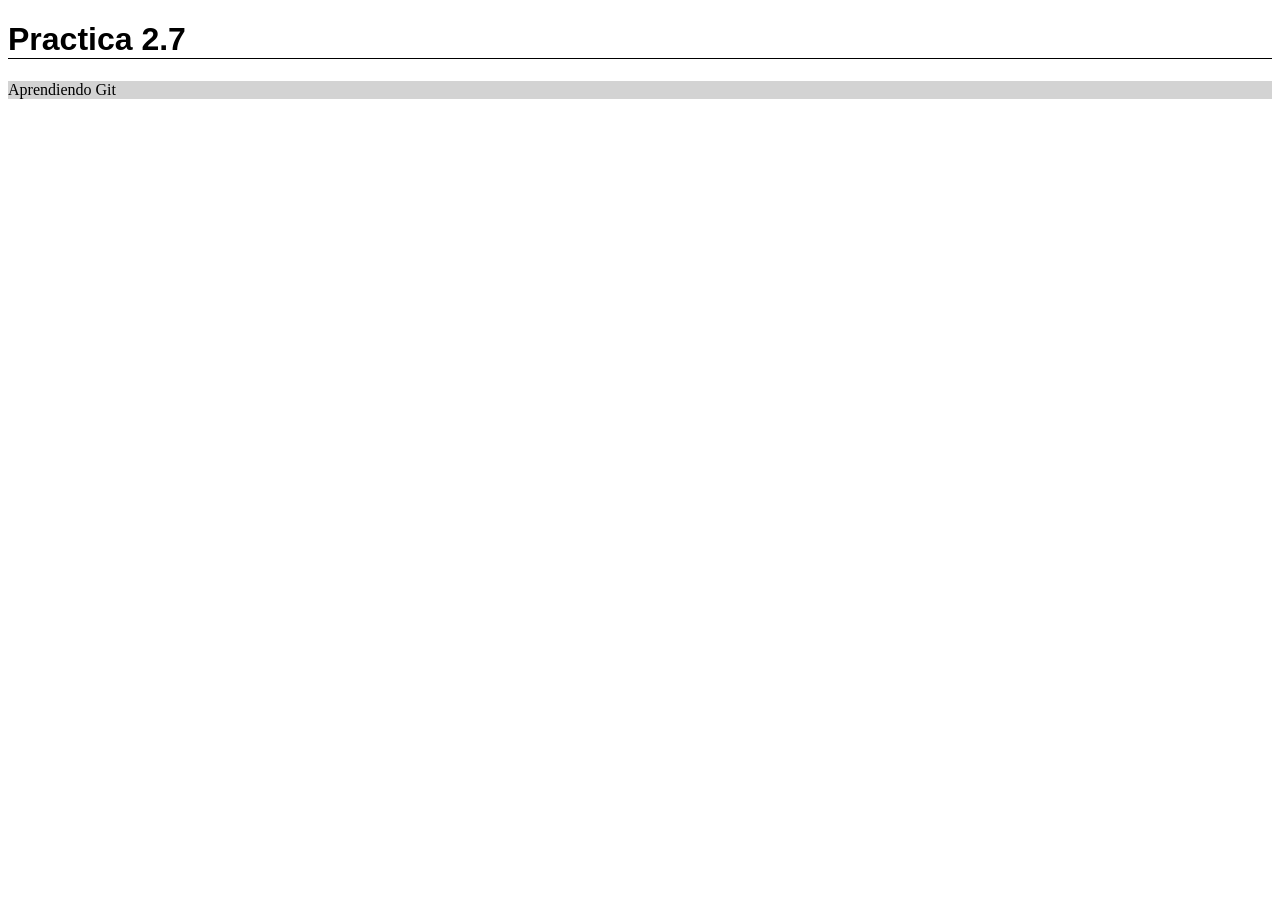
<file: prueba/index.html>
<!DOCTYPE html>
<html lang="en">
<head>
    <meta charset="UTF-8">
    <meta http-equiv="X-UA-Compatible" content="IE=edge">
    <meta name="viewport" content="width=device-width, initial-scale=1.0">
    <title>Practica 2.7</title>
    <link rel="stylesheet" href="css/estilos.css">
</head>
<body>
    <h1>Practica 2.7</h1>
    <p>Aprendiendo Git</p>
</body>
</html>
</file>
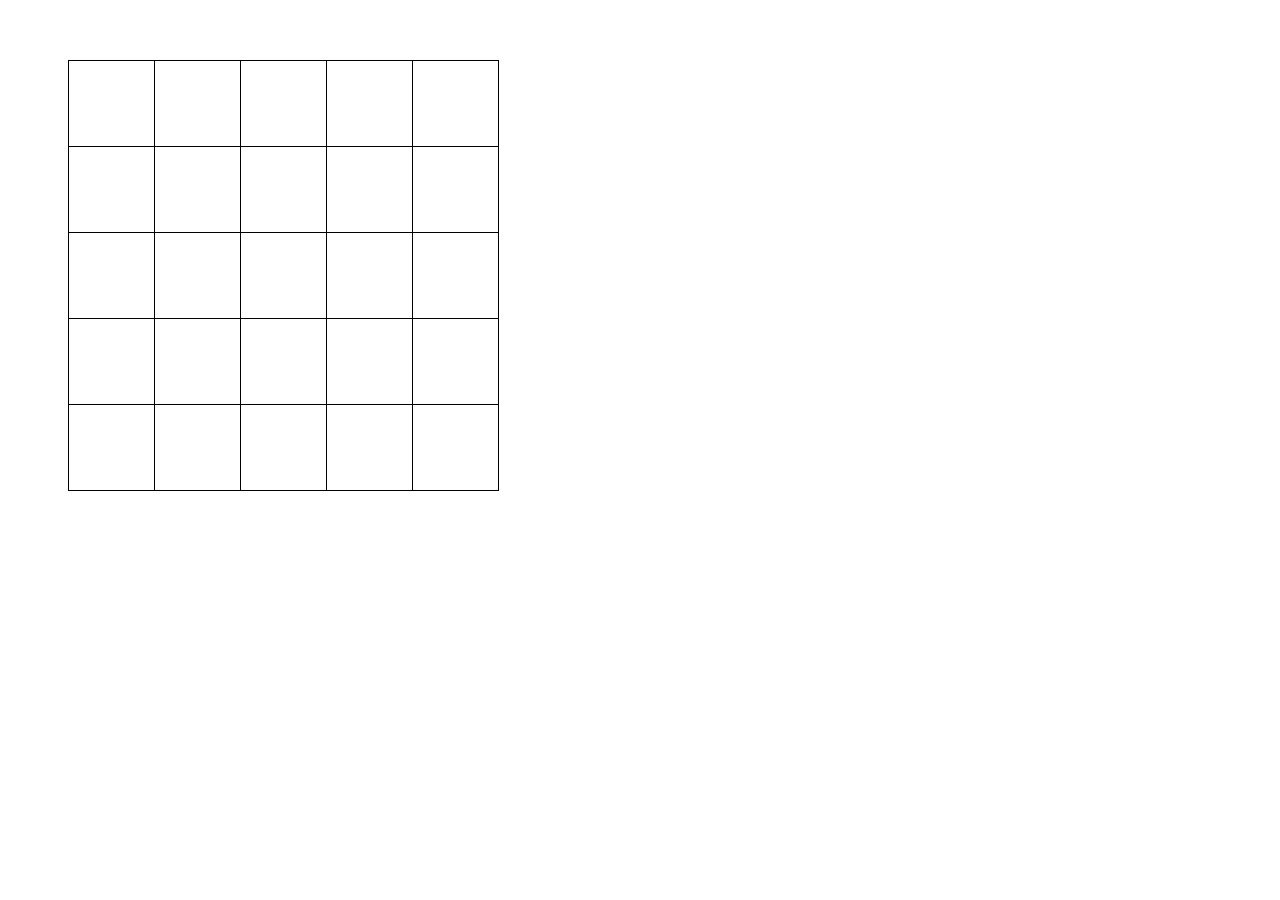
<file: buscaminas/buscaminas.html>
<!DOCTYPE html>
<html lang="es">
<head>
    <meta charset="UTF-8">
    <meta http-equiv="X-UA-Compatible" content="IE=edge">
    <meta name="viewport" content="width=device-width, initial-scale=1.0">
    <title>Buscaminas</title>
    <link rel="stylesheet" href="css/estilosbuscaminas.css">
    <script src="js/buscaminas_obj2.js"></script>
</head>
<body>
</body> 
</html>
</file>
<file: prueba/css/estilos.css>
h1{
    font-family: sans-serif;
    border-bottom: 1px solid black;
}
p{
    background-color: lightgray;
}
</file>
<file: buscaminas/css/estilosbuscaminas.css>
h1{
    margin-left: 60px;
}
tr{
    border: 1px solid black;
    border-collapse: collapse;
}

td{
    border: 1px solid black;
    border-collapse: collapse;
    padding: 20px;
    text-align: center;
    width: 45px;
    height: 45px;
}

table{
    margin: 60px;
    border: 1px solid black;
    border-collapse: collapse;
}
</file>
